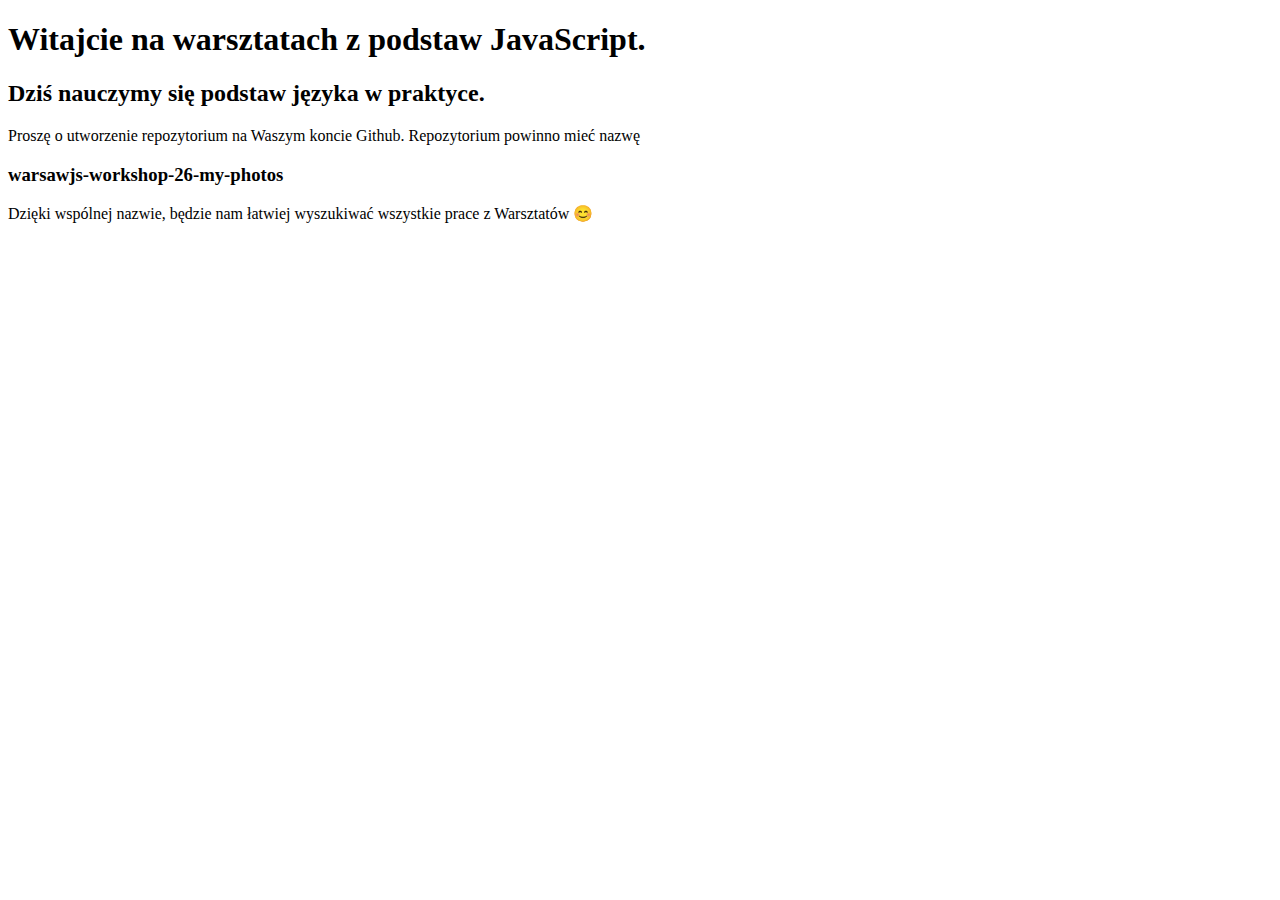
<file: index.html>
<!DOCTYPE html>
<html lang="en">
<head>
    <meta charset="UTF-8">
    <title>...::: WarsawJS Workshop #26 - My Photos :::...</title>
</head>
<body>

<H1>
    Witajcie na warsztatach z podstaw JavaScript.
</H1>

<H2>
    Dziś nauczymy się podstaw języka w praktyce.
</H2>

Proszę o utworzenie repozytorium na Waszym koncie Github.
Repozytorium powinno mieć nazwę
<H3>warsawjs-workshop-26-my-photos</H3>
Dzięki wspólnej nazwie, będzie nam łatwiej wyszukiwać wszystkie prace z Warsztatów 😊


</body>
</html>
</file>
